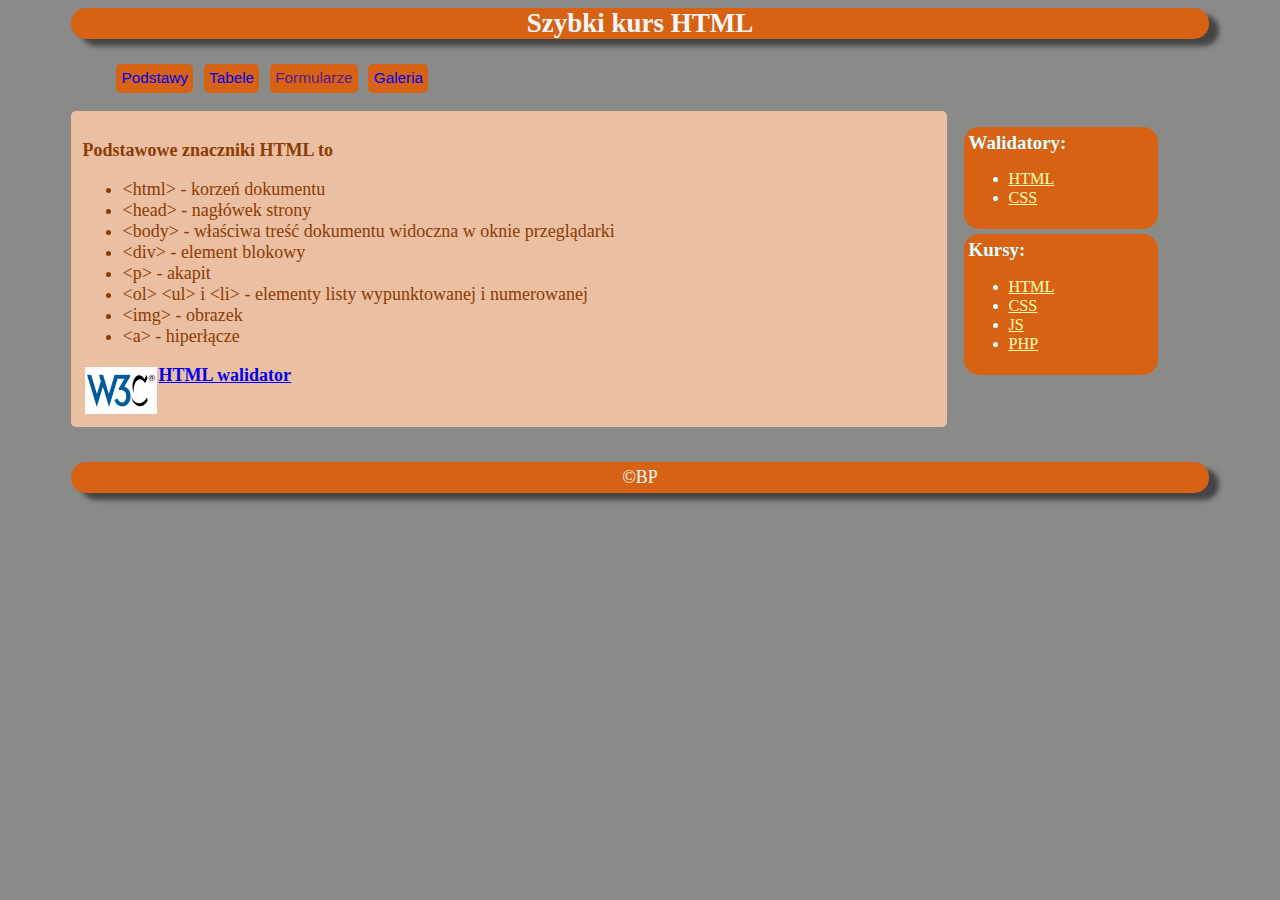
<file: strona/index.html>
<!DOCTYPE html>
<html lang="pl">

<head>
    <meta charset="UTF-8">
    <meta name="viewport" content="width=device-width, initial-scale=1.0">
    <title> Szybki kurs HTML </title>
    <link rel="stylesheet" href="CSS/style.css" type="text/css" />
    <meta name="viewport" content="width=device-width, initial-scale=1.0, user-scalable=true">
</head>

<body>
    <main>
        <header>
            <h2> Szybki kurs HTML </h2>
        </header>
        <nav>
            <ul id="nav">
                <li><a href="index.html">Podstawy</a></li>
                <li><a href="tabele.html">Tabele</a></li>
                <li><a href="">Formularze</a>
                    <ul>
                        <li><a href="formularze.html">Pola formularza</a></li>
                        <li><a href="obliczenia.html">Obliczenia w formularzu</a></li>
                    </ul>
                </li>
                <li><a href="galeria.html">Galeria</a></li>
            </ul>
        </nav>
        <div class="container">
        <div id="tresc">

            <p><b> Podstawowe znaczniki HTML to</b> </p>
            <ul>
                <li> &lt;html&gt; - korzeń dokumentu </li>
                <li> &lt;head&gt; - nagłówek strony </li>
                <li> &lt;body&gt; - właściwa treść dokumentu widoczna w oknie przeglądarki </li>
                <li> &lt;div&gt; - element blokowy </li>
                <li> &lt;p&gt; - akapit </li>
                <li> &lt;ol&gt; &lt;ul&gt; i &lt;li&gt; - elementy listy wypunktowanej i numerowanej </li>
                <li> &lt;img&gt; - obrazek </li>
                <li> &lt;a&gt; - hiperłącze </li>
            </ul>

        <a href="https://validator.w3.org/"><p><b>HTML walidator <img src="w3c.jpg" id ="w3" alt="W3C logo"></b></p></a>

        </div>
        <aside>
            <div class="box">
                <h3>Walidatory:</h3>
                <ul>
                    <li> <a href="http://validator.w3.org/">HTML </a></li>
                    <li> <a href="http://jigsaw.w3.org/css-validator/">CSS</a></li>
                </ul>
            </div>
            <div class="box">
                <h3>Kursy:</h3>
                <ul>
                    <li> <a href="https://www.w3schools.com/html/"> HTML </a></li>
                    <li> <a href="https://www.w3schools.com/css/"> CSS </a></li>
                    <li> <a href="https://www.w3schools.com/js/"> JS </a></li>
                    <li> <a href="https://www.w3schools.com/php/"> PHP </a></li>
                </ul>
            </div>
        </aside>
    </div>


        <footer> &copy;BP </footer>
    </main>



</body>

</html>
</file>
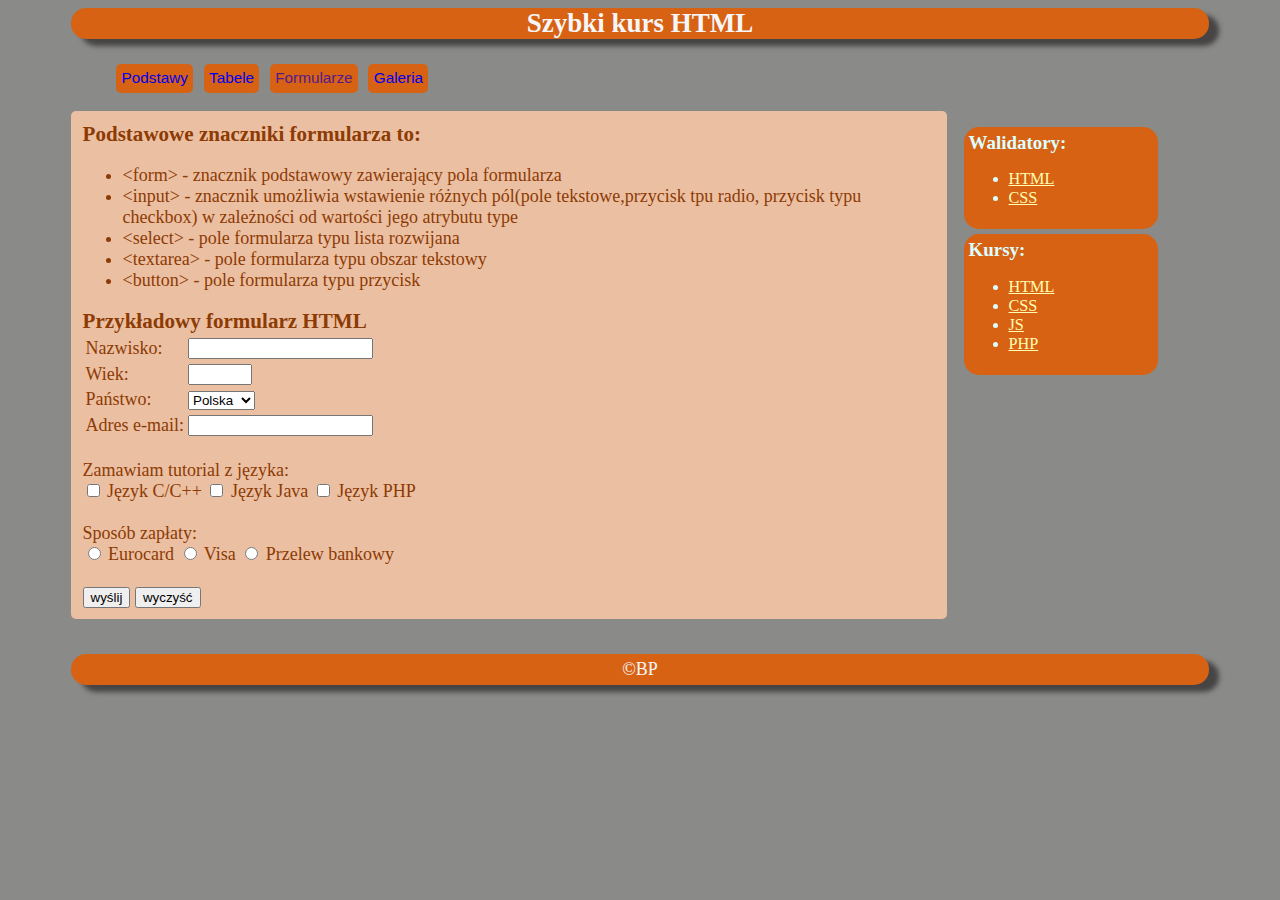
<file: strona/formularze.html>
<!DOCTYPE html>
<html lang="pl">

<head>
    <meta charset="UTF-8">
    <meta name="viewport" content="width=device-width, initial-scale=1.0">
    <title> Szybki kurs HTML </title>
    <link rel="stylesheet" href="CSS/style.css" type="text/css" />
    <meta name="viewport" content="width=device-width, initial-scale=1.0, user-scalable=true">
</head>

<body>
    <main>
        <header>
            <h2> Szybki kurs HTML </h2>
        </header>
        <nav>
            <ul id="nav">
                <li><a href="index.html">Podstawy</a></li>
                <li><a href="tabele.html">Tabele</a></li>
                <li><a href="">Formularze</a>
                    <ul>
                        <li><a href="formularze.html">Pola formularza</a></li>
                        <li><a href="obliczenia.html">Obliczenia w formularzu</a></li>
                    </ul>
                </li>
                <li><a href="galeria.html">Galeria</a></li>
            </ul>
        </nav>


        <div class="container">
        <div id="tresc">
            <div>
                <h3>Podstawowe znaczniki formularza to:</h3>
                <ul>
                    <li> &lt;form&gt; - znacznik podstawowy zawierający pola formularza</li>
                    <li>&lt;input&gt; - znacznik umożliwia wstawienie różnych pól(pole tekstowe,przycisk tpu radio,
                        przycisk typu checkbox)
                        w zależności od wartości jego atrybutu type
                    </li>
                    <li>&lt;select&gt; - pole formularza typu lista rozwijana</li>
                    <li>&lt;textarea&gt; - pole formularza typu obszar tekstowy</li>
                    <li>&lt;button&gt; - pole formularza typu przycisk</li>
                </ul>
            </div>
            <h3>Przykładowy formularz HTML</h3>

            <form action="mailto:beatap@cs.pollub.pl" method="post">
                <table>
                    <tr>
                        <td><label for="nazwisko"> Nazwisko:</label></td>
                        <td><input type="text" id="nazwisko" name="nazwisko" required pattern="(^[A-Z-ĄĆĘŁŃÓŚŻŹ][a-z-ąćęłńóśżź]+)|(^[A-Z-ĄĆĘŁŃÓŚŻŹ][a-z-ąćęłńóśżź]+ [A-Z-ĄĆĘŁŃÓŚŻŹ][a-z-ąćęłńóśżź]+)"></td>
                    </tr>
                    <tr>
                        <td><label for="wiek"> Wiek:</label></td>
                        <td><input type="number" id="wiek" name="wiek" required min="1" max="120"></td>
                    </tr>
                    <tr>
                        <td>Państwo:</td>
                        <td><select name="panstwo">
                            <option value="polska"> Polska </option>
                            <option value="czechy"> Czechy </option>
                            <option value="litwa"> Litwa </option>
                        </select></td>
                    </tr>
                    <tr>
                        <td><label for="email"> Adres e-mail: </label></td>
                        <td><input type="email" id="email" name="email" required ></td>
                    </tr>
                </table>
                
                <br>
                Zamawiam tutorial z języka: <br>
                <input type="checkbox" name="C" id="c" value="C" /> <label for="c"> Język C/C++ </label>
                <input type="checkbox" name="Java" id="j" value="J" /> <label for="j">Język Java </label>
                <input type="checkbox" name="PHP" id="php" value="PHP" /> <label for="php">Język PHP </label> <br>
                <br>
                Sposób zapłaty:
                <br>
                <input type="radio" name="zaplata" id="eu" value="eurocard" /> <label for="eu">Eurocard </label>
                <input type="radio" name="zaplata" id="vs" value="visa" /> <label for="vs">Visa </label>
                <input type="radio" name="zaplata" id="pw" value="przelew" /> <label for="pw">Przelew bankowy
                </label><br>
                <br>
                <input type="submit" value="wyślij" />
                <input type="reset" value="wyczyść" /><br>
            </form>
        </div>
        <aside>
            <div class="box">
                <h3>Walidatory:</h3>
                <ul>
                    <li> <a href="http://validator.w3.org/">HTML </a></li>
                    <li> <a href="http://jigsaw.w3.org/css-validator/">CSS</a></li>
                </ul>
            </div>
            <div class="box">
                <h3>Kursy:</h3>
                <ul>
                    <li> <a href="https://www.w3schools.com/html/"> HTML </a></li>
                    <li> <a href="https://www.w3schools.com/css/"> CSS </a></li>
                    <li> <a href="https://www.w3schools.com/js/"> JS </a></li>
                    <li> <a href="https://www.w3schools.com/php/"> PHP </a></li>
                </ul>
            </div>
        </aside></div>
        <footer> &copy;BP </footer>
    </main>
</body>

</html>
</file>
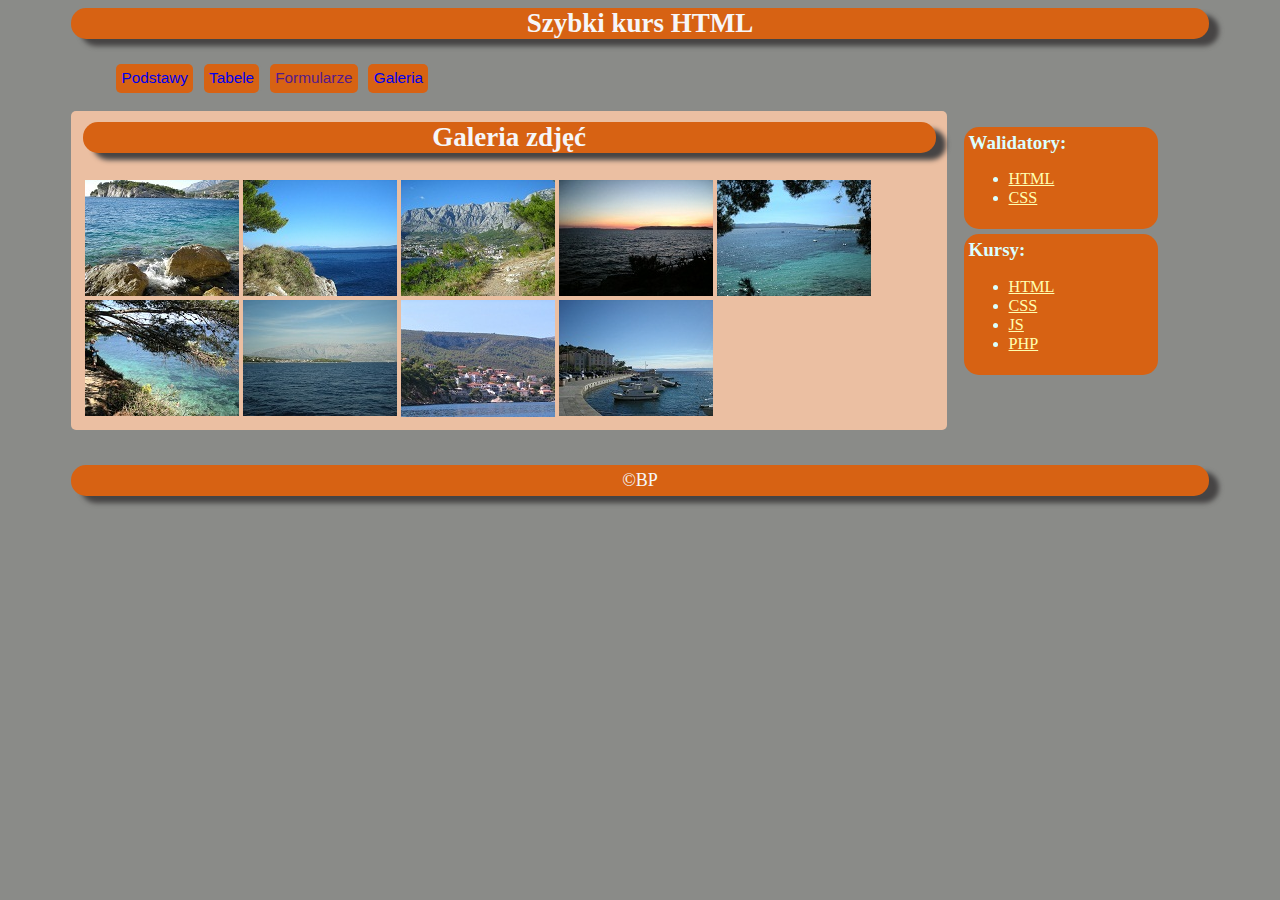
<file: strona/galeria.html>
<!DOCTYPE html>
<html lang="pl">

<head>
    <meta charset="UTF-8">
    <meta name="viewport" content="width=device-width, initial-scale=1.0">
    <title> Szybki kurs HTML </title>
    <link rel="stylesheet" href="CSS/style.css" type="text/css" />
    <meta name="viewport" content="width=device-width, initial-scale=1.0, user-scalable=true">
</head>

<body>
    <main>
        <header>
            <h2> Szybki kurs HTML </h2>
        </header>
        
        <nav>
            <ul id="nav">
                <li><a href="index.html">Podstawy</a></li>
                <li><a href="tabele.html">Tabele</a></li>
                <li><a href="">Formularze</a>
                    <ul>
                        <li><a href="formularze.html">Pola formularza</a></li>
                        <li><a href="obliczenia.html">Obliczenia w formularzu</a></li>
                    </ul>
                </li>
                <li><a href="galeria.html">Galeria</a></li>
            </ul>
        </nav>
        <div class="container">
        <div id="tresc">
            <h2>Galeria zdjęć</h2>
            <div id ="galeria">
                    <a href="zdjecia/zdjecia/obraz1.jpg"  target=_blank><img src="zdjecia/miniaturki/obraz1.jpg" alt="obraz1"></a>
                    <a href="zdjecia/zdjecia/obraz2.jpg" target=_blank><img src="zdjecia/miniaturki/obraz2.jpg" alt="obraz2"></a>
                    <a href="zdjecia/zdjecia/obraz3.jpg" target=_blank><img src="zdjecia/miniaturki/obraz3.jpg" alt="obraz3"></a>
                
                        
            
                <a href="zdjecia/zdjecia/obraz4.jpg" target=_blank><img src="zdjecia/miniaturki/obraz4.jpg" alt="obraz1"></a>
                <a href="zdjecia/zdjecia/obraz5.jpg" target=_blank><img src="zdjecia/miniaturki/obraz5.jpg" alt="obraz2"></a>
                <a href="zdjecia/zdjecia/obraz6.jpg" target=_blank><img src="zdjecia/miniaturki/obraz6.jpg" alt="obraz3"></a>
                
            
                <a href="zdjecia/zdjecia/obraz7.jpg" target=_blank><img src="zdjecia/miniaturki/obraz7.jpg" alt="obraz1"></a>
                <a href="zdjecia/zdjecia/obraz8.jpg" target=_blank><img src="zdjecia/miniaturki/obraz8.jpg" alt="obraz2"></a>
                <a href="zdjecia/zdjecia/obraz9.jpg" target=_blank><img src="zdjecia/miniaturki/obraz9.jpg" alt="obraz3"></a>
        </div>        
                
           
        </div>
        <aside>
            <div class="box">
                <h3>Walidatory:</h3>
                <ul>
                    <li> <a href="http://validator.w3.org/">HTML </a></li>
                    <li> <a href="http://jigsaw.w3.org/css-validator/">CSS</a></li>
                </ul>
            </div>
            <div class="box">
                <h3>Kursy:</h3>
                <ul>
                    <li> <a href="https://www.w3schools.com/html/"> HTML </a></li>
                    <li> <a href="https://www.w3schools.com/css/"> CSS </a></li>
                    <li> <a href="https://www.w3schools.com/js/"> JS </a></li>
                    <li> <a href="https://www.w3schools.com/php/"> PHP </a></li>
                </ul>
            </div>
        </aside>
   </div>
        <footer> &copy;BP </footer>
    </main>



</body>

</html>
</file>
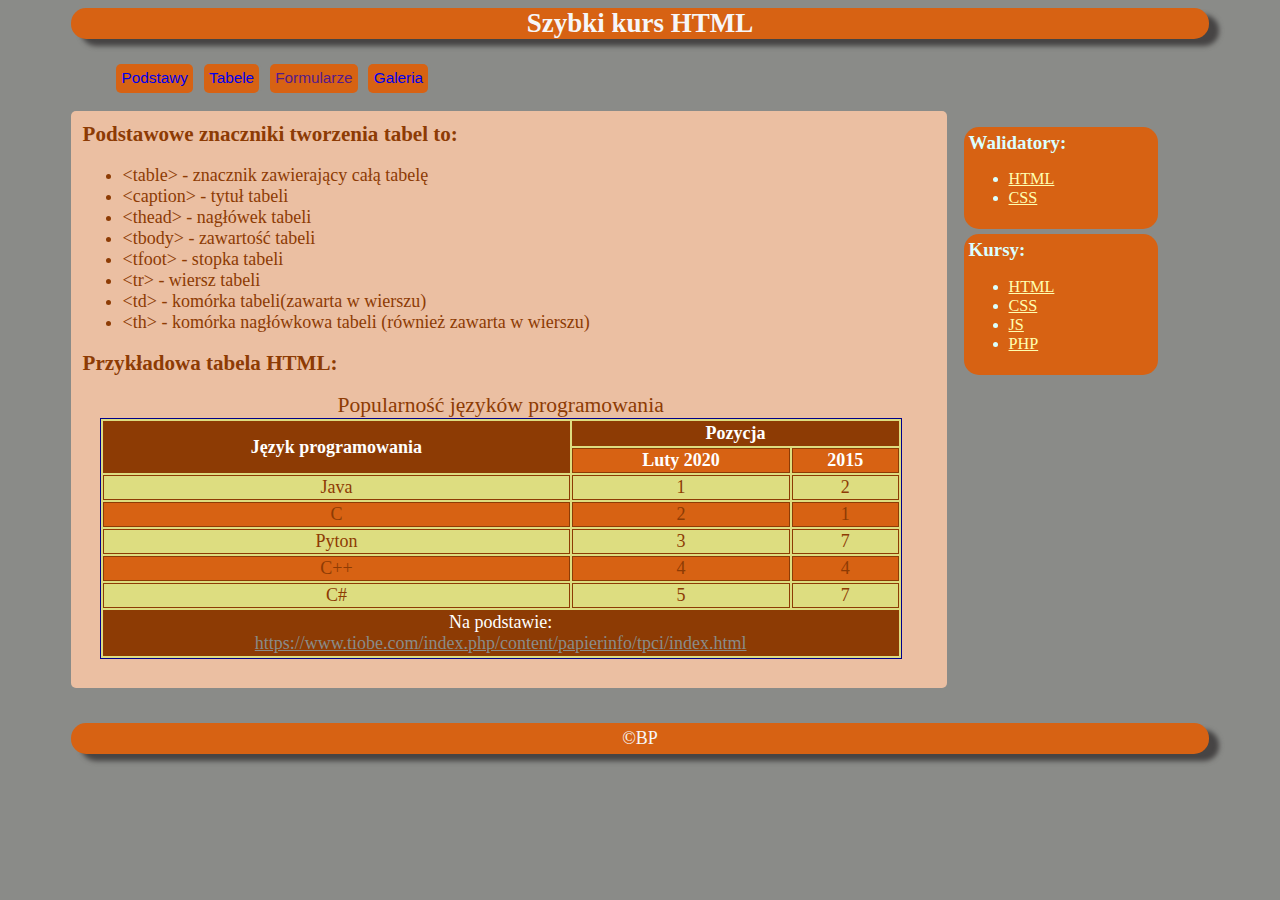
<file: strona/tabele.html>
<!DOCTYPE html>
<html lang="pl">

<head>
    <meta charset="UTF-8">
    <meta name="viewport" content="width=device-width, initial-scale=1.0">
    <title> Szybki kurs HTML </title>
    <link rel="stylesheet" href="CSS/style.css" type="text/css" />
    <link rel="stylesheet" href="CSS/tabele.css" type="text/css" />
    <meta name="viewport" content="width=device-width, initial-scale=1.0, user-scalable=true">
</head>

<body>
    <main>
        <header>
            <h2> Szybki kurs HTML </h2>
        </header>
        <nav>
            <ul id="nav">
                <li><a href="index.html">Podstawy</a></li>
                <li><a href="tabele.html">Tabele</a></li>
                <li><a href="">Formularze</a>
                    <ul>
                        <li><a href="formularze.html">Pola formularza</a></li>
                        <li><a href="obliczenia.html">Obliczenia w formularzu</a></li>
                    </ul>
                </li>
                <li><a href="galeria.html">Galeria</a></li>
            </ul>
        </nav>
        <div class="container">

        <div id="tresc">
            <h3>Podstawowe znaczniki tworzenia tabel to:</h3>
            <ul>
                <li> &lt;table&gt; - znacznik zawierający całą tabelę</li>
                <li>&lt;caption&gt; - tytuł tabeli</li>
                <li>&lt;thead&gt; - nagłówek tabeli</li>
                <li>&lt;tbody&gt; - zawartość tabeli</li>
                <li>&lt;tfoot&gt; - stopka tabeli</li>
                <li>&lt;tr&gt; - wiersz tabeli</li>
                <li>&lt;td&gt; - komórka tabeli(zawarta w wierszu)</li>
                <li>&lt;th&gt; - komórka nagłówkowa tabeli (również zawarta w wierszu)</li>
            </ul>
            <h3>Przykładowa tabela HTML:</h3>
            <table>
                <caption>Popularność języków programowania</caption>
                <thead>
                    <tr>
                        <th rowspan="2">Język programowania </th>
                        <th colspan="2">Pozycja</th>
                    </tr>
                    <tr>
                        <th>Luty 2020</th>
                        <th>2015</th>
                    </tr>
                </thead>
                <tbody>
                    <tr>
                        <td>Java</td>
                        <td>1</td>
                        <td>2</td>
                    </tr>
                    <tr >
                        <td>C</td>
                        <td>2</td>
                        <td>1</td>
                    </tr>
                    <tr>
                        <td>Pyton</td>
                        <td>3</td>
                        <td>7</td>
                    </tr>
                    <tr >
                        <td>C++</td>
                        <td>4</td>
                        <td>4</td>
                    </tr>
                    <tr>
                        <td>C#</td>
                        <td>5</td>
                        <td>7</td>
                    </tr>
                </tbody>
                <tfoot>
                    <tr>
                        <td colspan="3">Na podstawie: <br> <a
                                href="https://www.tiobe.com/index.php/content/papierinfo/tpci/index.html">
                                https://www.tiobe.com/index.php/content/papierinfo/tpci/index.html</a>
                        </td>
                    </tr>
                </tfoot>
            </table>

        </div>
        <aside>
            <div class="box">
                <h3>Walidatory:</h3>
                <ul>
                    <li> <a href="http://validator.w3.org/">HTML </a></li>
                    <li> <a href="http://jigsaw.w3.org/css-validator/">CSS</a></li>
                </ul>
            </div>
            <div class="box">
                <h3>Kursy:</h3>
                <ul>
                    <li> <a href="https://www.w3schools.com/html/"> HTML </a></li>
                    <li> <a href="https://www.w3schools.com/css/"> CSS </a></li>
                    <li> <a href="https://www.w3schools.com/js/"> JS </a></li>
                    <li> <a href="https://www.w3schools.com/php/"> PHP </a></li>
                </ul>
            </div>
        </aside></div>
        <footer> &copy;BP </footer>
    </main>
</body>

</html>
</file>
<file: strona/CSS/style.css>
main {
    background: rgb(138, 139, 136);
    width: 90%;
    margin-left: auto;
    margin-right: auto;
    font-size: large;

}

header {
    margin-bottom: 25px;
}

.container {
    display: flex;
}

body {
    background: rgb(138, 139, 136);
    color: #8d3b04;
}

h1,
h2,
footer {
    background: #d76213;
    color: #f6f6f8;
    text-align: center;
    border-radius: 15px;
    box-shadow: 10px 7px 5px rgb(70, 68, 68);

}

#nav {
    text-align: left;
    overflow: hidden;
    font-family: calibri, tahoma;
}

ul#nav li {

    list-style-type: none;
    display: inline-flex;
    flex-direction: row;
    background: rgb(138, 139, 136);
    margin-left: 3px;
    border-radius: 5px;

}

ul#nav li:hover {
    border: 1px solid #ebbfa2;
    list-style-type: none;
    display: inline-flex;
    background: #ebbfa2;
    margin-left: 3px;
    border-radius: 5px;

}

ul#nav li a {
    display: block;
    padding: 4pt;
    text-decoration: none;
    border-radius: 5px;

}

ul#nav li li a {
    width: 160px;

}

ul#nav li li:hover {
    background: #ebbfa2;
    width: 160px;

}

ul#nav li ul {
    overflow: hidden;
    display: none;

}

ul#nav li:hover ul {
    position: absolute;

    background: #ebbfa2;
    padding: 0;
    display: block;
    width: 160px;
    margin-top: 27px;
    border-radius: 5px;

}

nav {
    background-color: rgb(138, 139, 136);
    display: block;
    width: 100%;
    padding: 0%;
    margin: 2px;



}

nav li {

    margin: 0px;
    padding: 0;
    list-style: none;
    padding-right: 3px;
    font-family: "Lucida Grande", sans-serif;
    font-size: 85%;
}

nav a {

    float: left;
    display: block;
    margin: 0;
    padding: 4px 8px;

    text-decoration: none;
    border-bottom: none;
    background: #d76213;

}

nav a:hover {
    background: #d76213;
    color: #ffffff;
    text-decoration: none;
}

#tresc {
    background-color: #ebbfa2;
    
    width: 75%;
    padding: 1%;
    border-radius: 5px;

    margin-bottom: 25px;
}

aside {
    
    width: 20%;
    padding: 1%;
    box-sizing: border-box;
}

footer {
    clear: both;
    width: 100%;
    padding: 5px 0 5px 0;
    text-align: center;
    margin-top: 10px;
}

.box {
    background: #d76213;
    color: #dbffff;
    padding: 5px;
    margin: 5px;
    font-size: 90%;
    border-radius: 15px;
}

.box a {
    color: #ffffb0
}

h1,
h2,
h3 {
    margin: 0;
    padding: 0;
}

#w3 {
    height: 47px;
    width: 72px;
}

img {
    max-width: 100%;
    height: auto;
    float: left;
    margin: 2px;
}

#galeria {
    margin-left: auto;
    margin-top: 25px;
}

@media screen and (max-width: 800px) {
    aside {

        width: 100%;
        display: inline-flex;
        flex-direction: row;
    }

    .box {
        width: 44%;
    }

    #tresc {
        background-color: #ebbfa2;
        display: inline-block;
        width: 95%;
        margin-left: auto;
        padding: 1%;
        border-radius: 5px;

        margin-bottom: 25px;
    }

    .container {
        display: block;
    }

    h1 {
        font-size: 24px;
    }

    h2,
    h3 {
        font-size: 20px;
    }

    nav {
        width: 95%;
    }

    nav li {
        font-size: 110%;
        padding-right: 1px;
        display: block;

        text-align: center;
        margin: 5px;

    }

    ul#nav li {
        display: block;
        flex-direction: column;
        margin: 5px;
        width: 95%;

    }

    nav a {
        text-align: center;
        width: 95%;

    }

    ul#nav li:hover {
        display: flex;
        width: 90%;

    }

    ul#nav li:hover ul {
        display: block;

        width: 60%;

    }

    ul#nav li li a {
        width: 100%;
        font-size: 20px;


    }

    nav a:hover {
        text-align: center;

    }

    ul#nav li a {
        display: block;
        padding: 4pt;
        text-decoration: none;
        border-radius: 5px;
        margin: 5px;

    }

    ul#nav li:hover ul {
        position: absolute;

        background: #ebbfa2;
        padding: 0;
        display: block;
        width: 70%;

        border-radius: 5px;

    }

    ul#nav li li:hover {

        width: 95%;

    }
}
</file>
<file: strona/CSS/tabele.css>
table {
    background: rgb(221, 221, 128);
    text-align: center;
    width: 94%;
    margin: 2%;
    border: 1pt darkblue solid; 
}
caption {
    font-size: 120% 
    
}
thead,tfoot {
    background: #8d3b04;
    color: white;
    font-size: 140%;
    padding: 5pt;
}

td, th {
    border: 1pt solid #8d3b04;
    font-size: large;
    
}
tfoot a {color:rgb(138, 139, 136);}


tr:nth-child(even) {
    background:#d76213;
    }
    

    @media screen and (max-width: 800px) 
    {
        table {
            background: rgb(221, 221, 128);
            text-align: left;
            width: 50%;
            margin: 2%;
            border: 1pt darkblue solid; 
        }
        caption {
            font-size: 140% 
            
        }
        thead,tfoot {
            background: #8d3b04;
            color: white;
            font-size: 170%;
            
        }
        
        td, th {
            border: 1pt solid #8d3b04;
            font-size: large;
            
        }
    }
</file>
